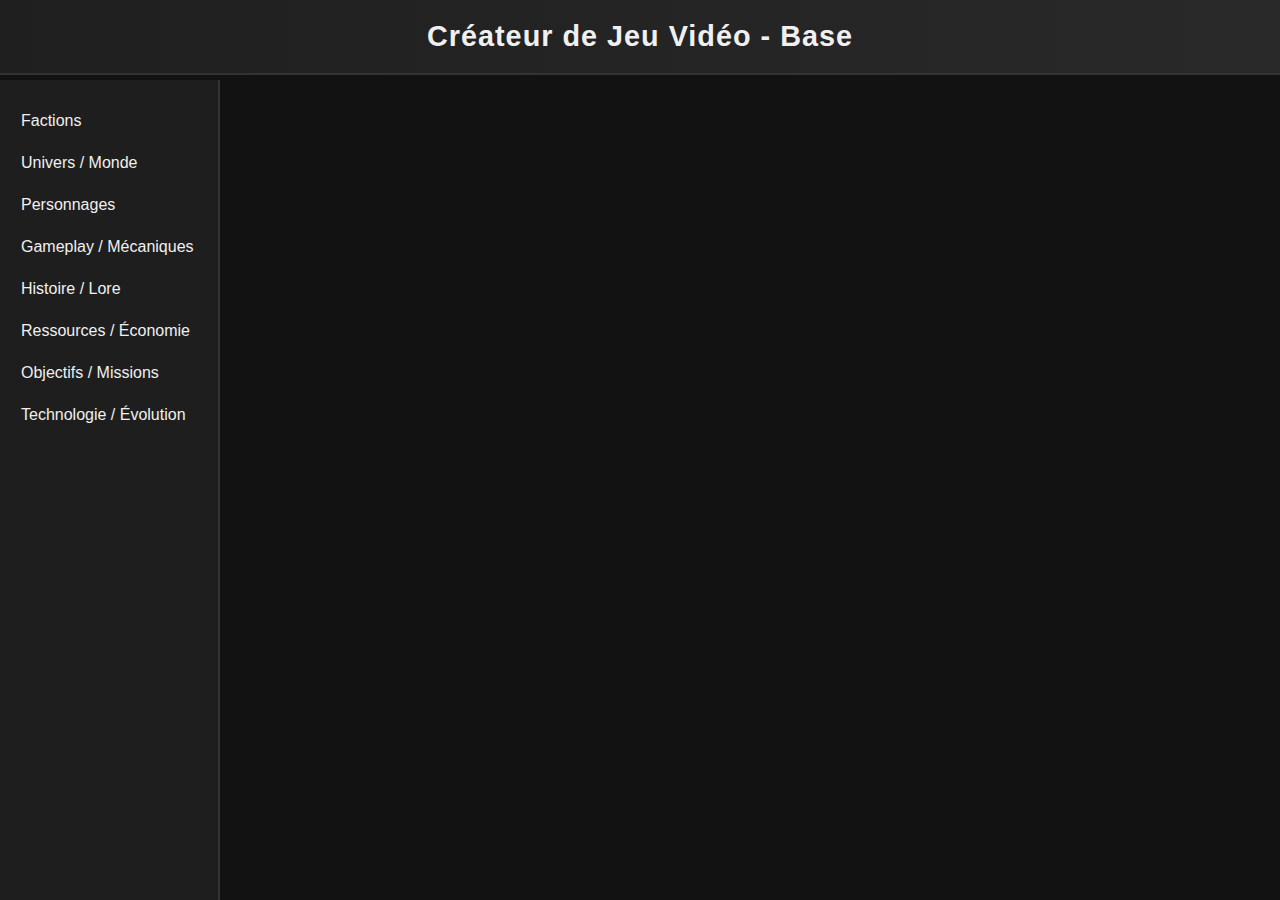
<file: Website/Backend/menu.html>
<!DOCTYPE html>
<html lang="fr">
<head>
  <meta charset="UTF-8">
  <meta name="viewport" content="width=device-width, initial-scale=1.0">
  <title>Base de Jeu Vidéo</title>
  <link rel="stylesheet" href="../Frontend/style.css">
</head>
<body>

<header>Créateur de Jeu Vidéo - Base</header>

<nav>
  <ul>
    <li onclick="showSection('factions')">Factions</li>
    <li onclick="showSection('univers')">Univers / Monde</li>
    <li onclick="showSection('personnages')">Personnages</li>
    <li onclick="showSection('gameplay')">Gameplay / Mécaniques</li>
    <li onclick="showSection('histoire')">Histoire / Lore</li>
    <li onclick="showSection('ressources')">Ressources / Économie</li>
    <li onclick="showSection('objectifs')">Objectifs / Missions</li>
    <li onclick="showSection('technologie')">Technologie / Évolution</li>
  </ul>
</nav>

<main>
  <section id="factions">
    <h2>Factions</h2>
    <label>Nom de la faction :</label>
    <input type="text" placeholder="Ex : Les Loutres de Nonna">
    <label>Description :</label>
    <textarea rows="4" placeholder="Décrire la faction, ses croyances, sa culture, son rôle..."></textarea>
    <label>Relations avec d'autres factions :</label>
    <textarea rows="3" placeholder="Alliances, ennemis, neutres..."></textarea>
  </section>

  <section id="univers">
    <h2>Univers / Monde</h2>
    <label>Nom du monde :</label>
    <input type="text" placeholder="Nom du monde">
    <label>Description générale :</label>
    <textarea rows="4" placeholder="Climat, paysage, histoire, mutations..."></textarea>
    <label>Événements marquants :</label>
    <textarea rows="3" placeholder="Catastrophes, guerres, renaissances..."></textarea>
  </section>

  <section id="personnages">
    <h2>Personnages</h2>
    <label>Nom du personnage principal :</label>
    <input type="text" placeholder="Ex : Nonna">
    <label>Description :</label>
    <textarea rows="4" placeholder="Personnalité, compétences, motivations..."></textarea>
    <label>Autres personnages clés :</label>
    <textarea rows="4" placeholder="Alliés, ennemis, mentors, etc."></textarea>
  </section>

  <section id="gameplay">
    <h2>Gameplay / Mécaniques</h2>
    <label>Type de gameplay :</label>
    <input type="text" placeholder="Ex : Gestion, Combat, Exploration">
    <label>Mécaniques principales :</label>
    <textarea rows="4" placeholder="Construction, combat, diplomatie, récolte..."></textarea>
    <label>Phases de jeu :</label>
    <textarea rows="3" placeholder="Ex : Exploration -> Combat -> Gestion de ressources"></textarea>
  </section>

  <section id="histoire">
    <h2>Histoire / Lore</h2>
    <label>Résumé :</label>
    <textarea rows="4" placeholder="Résumé global du scénario"></textarea>
    <label>Événements clés :</label>
    <textarea rows="4" placeholder="Chapitre 1, chapitre 2, climax..."></textarea>
    <label>Objectifs narratifs :</label>
    <textarea rows="3" placeholder="Que doit accomplir le joueur dans l'histoire ?"></textarea>
  </section>

  <section id="ressources">
    <h2>Ressources / Économie</h2>
    <label>Types de ressources :</label>
    <textarea rows="3" placeholder="Nourriture, énergie, matériaux, etc."></textarea>
    <label>Échanges et commerce :</label>
    <textarea rows="3" placeholder="Comment les factions échangent ou se battent pour les ressources"></textarea>
    <label>Gestion :</label>
    <textarea rows="3" placeholder="Production, consommation, stockage..."></textarea>
  </section>

  <section id="objectifs">
    <h2>Objectifs / Missions</h2>
    <label>Missions principales :</label>
    <textarea rows="4" placeholder="Liste des missions principales du jeu"></textarea>
    <label>Missions secondaires :</label>
    <textarea rows="3" placeholder="Quêtes annexes, challenges, exploration..."></textarea>
    <label>Système de progression :</label>
    <textarea rows="3" placeholder="Comment le joueur progresse, niveaux, compétences..."></textarea>
  </section>

  <section id="technologie">
    <h2>Technologie / Évolution</h2>
    <label>Niveaux technologiques :</label>
    <textarea rows="3" placeholder="De primitif à avancé, inventions, outils..."></textarea>
    <label>Impact sur le gameplay :</label>
    <textarea rows="3" placeholder="Comment les technologies changent le jeu"></textarea>
    <label>Évolution des factions :</label>
    <textarea rows="3" placeholder="Comment chaque faction évolue grâce à la technologie"></textarea>
  </section>
</main>

<script>
  function showSection(id) {
    const sections = document.querySelectorAll('section');
    sections.forEach(sec => sec.classList.remove('active'));
    document.getElementById(id).classList.add('active');
  }
</script>

</body>
</html>
</file>
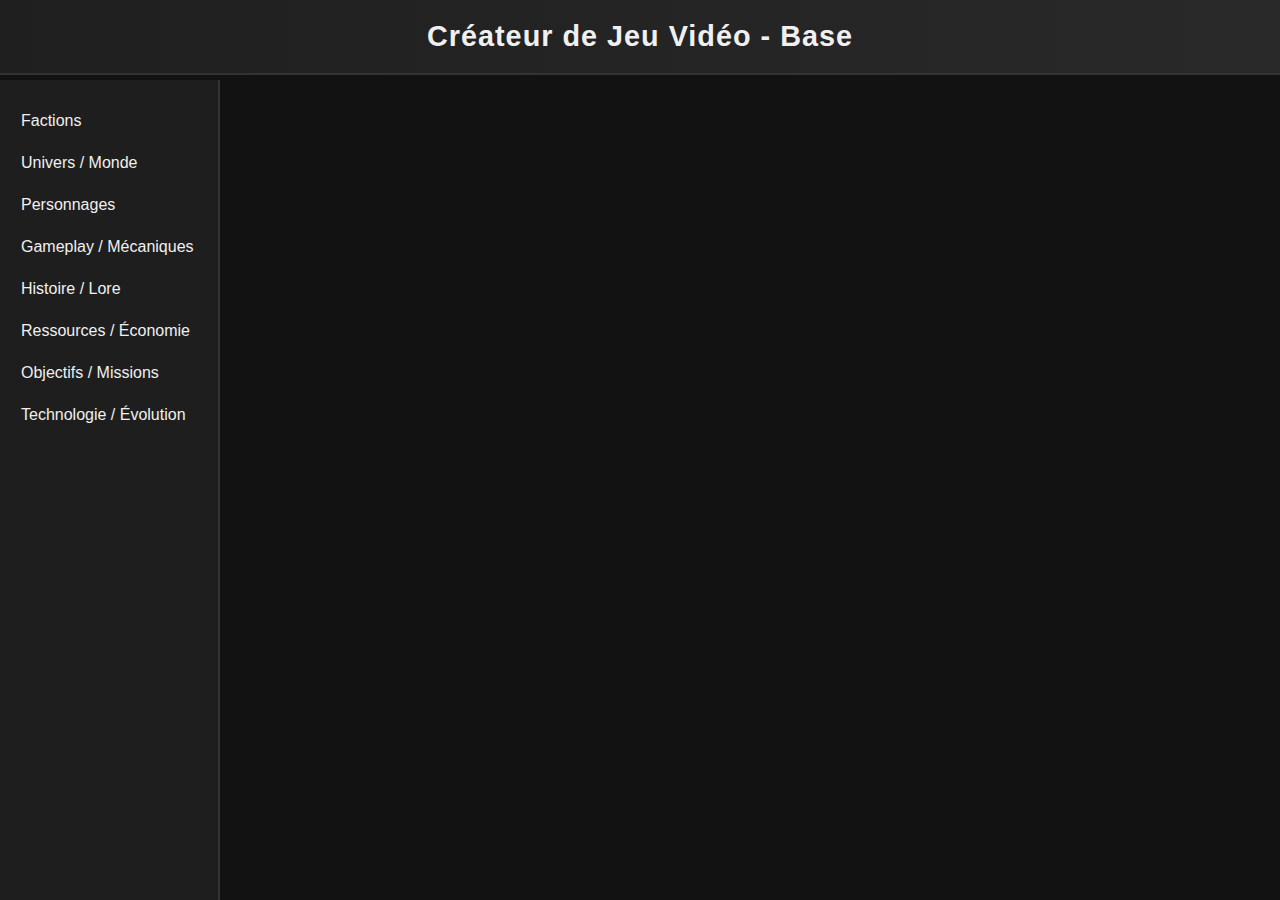
<file: Website/Frontend/menu.html>
<!DOCTYPE html>
<html lang="fr">
<head>
  <meta charset="UTF-8">
  <meta name="viewport" content="width=device-width, initial-scale=1.0">
  <title>Base de Jeu Vidéo</title>
  <link rel="stylesheet" href="../Frontend/style.css">
</head>
<body>

<header>Créateur de Jeu Vidéo - Base</header>

<nav>
  <ul>
    <li onclick="showSection('factions')">Factions</li>
    <li onclick="showSection('univers')">Univers / Monde</li>
    <li onclick="showSection('personnages')">Personnages</li>
    <li onclick="showSection('gameplay')">Gameplay / Mécaniques</li>
    <li onclick="showSection('histoire')">Histoire / Lore</li>
    <li onclick="showSection('ressources')">Ressources / Économie</li>
    <li onclick="showSection('objectifs')">Objectifs / Missions</li>
    <li onclick="showSection('technologie')">Technologie / Évolution</li>
  </ul>
</nav>

<main>
  <section id="factions">
    <h2>Factions</h2>
    </section>

  <section id="univers">
    <h2>Univers / Monde</h2>
  </section>

  <section id="personnages">
    <h2>Personnages</h2>
  </section>

  <section id="gameplay">
    <h2>Gameplay / Mécaniques</h2>
  </section>

  <section id="histoire">
    <h2>Histoire / Lore</h2>
   </section>

  <section id="ressources">
    <h2>Ressources / Économie</h2>
</section>

  <section id="objectifs">
    <h2>Objectifs / Missions</h2>
   </section>

  <section id="technologie">
    <h2>Technologie / Évolution</h2>
   </section>
</main>


<script>
const categories = {
  Faction: [
    "Rats",
    "Robots",
    "Tortue"
  ],
  Univers: [
    "Beginning"
  ],
  Gameplay: [
    "CityBuilder",
    "DungeonCrawler",
    "TurnBaseCombat"
  ],
  Histoire: [ ],
  Objectif: [ ],
  Ressource: [ ],
  Technologie: [ ]
};

function showSection(id) {
  const sections = document.querySelectorAll('section');
  sections.forEach(sec => sec.classList.remove('active'));
  document.getElementById(id).classList.add('active');

  let list = document.getElementById(id).querySelector('ul');
  if (!list) {
    list = document.createElement('ul');
    document.getElementById(id).appendChild(list);
  }
  list.innerHTML = '';

  let noms = [];
  let dossier = "";
  if (id === 'factions') { noms = categories.Faction; dossier = "Factions"; }
  if (id === 'univers') { noms = categories.Univers; dossier = "Univers"; }
  if (id === 'gameplay') { noms = categories.Gameplay; dossier = "Gameplay"; }
  if (id === 'histoire') { noms = categories.Histoire; dossier = "Histoire"; }
  if (id === 'objectifs') { noms = categories.Objectif; dossier = "Objectifs"; }
  if (id === 'ressources') { noms = categories.Ressource; dossier = "Ressources"; }
  if (id === 'technologie') { noms = categories.Technologie; dossier = "Technologie"; }

  noms.forEach(name => {
    const li = document.createElement('li');
    const a = document.createElement('a');
    a.textContent = name;
    a.href = dossier + '/' + name + '.html'; // lien vers ton fichier
    li.appendChild(a);
    list.appendChild(li);
  });
}
</script>

</body>
</html>
</file>
<file: Website/Frontend/style.css>
/* ---------- Reset ---------- */
* {
  box-sizing: border-box;
  margin: 0;
  padding: 0;
}

/* ---------- Général ---------- */
body {
  font-family: "Segoe UI", Arial, sans-serif;
  background-color: #121212;
  color: #f0f0f0;
  display: flex;
  min-height: 100vh;
}

/* ---------- Header ---------- */
header {
  position: fixed;
  top: 0;
  left: 0;
  right: 0;
  background: linear-gradient(90deg, #1f1f1f, #292929);
  padding: 20px;
  text-align: center;
  font-size: 1.8em;
  font-weight: bold;
  letter-spacing: 1px;
  z-index: 1000;
  border-bottom: 2px solid #333;
}

/* ---------- Navigation ---------- */
nav {
  margin-top: 80px; /* pour laisser la place du header */
  width: 220px;
  background-color: #1e1e1e;
  border-right: 2px solid #333;
  min-height: calc(100vh - 80px);
  padding-top: 20px;
  position: fixed;
  top: 0;
  left: 0;
  overflow-y: auto;
}

nav ul {
  list-style: none;
}

nav ul li {
  padding: 12px 18px;
  cursor: pointer;
  transition: background 0.3s, color 0.3s;
  border-left: 3px solid transparent;
}

nav ul li:hover {
  background-color: #2e2e2e;
  border-left: 3px solid #4CAF50;
  color: #4CAF50;
}

/* ---------- Main ---------- */
main {
  margin-left: 240px; /* largeur du menu */
  margin-top: 100px;
  padding: 20px;
  flex: 1;
}

/* ---------- Sections ---------- */
section {
  display: none;
  padding: 20px;
  background-color: #1c1c1c;
  border: 1px solid #333;
  border-radius: 8px;
  margin-bottom: 20px;
  box-shadow: 0 2px 6px rgba(0,0,0,0.5);
}

section.active {
  display: block;
  animation: fadeIn 0.4s ease-in-out;
}

section h2 {
  margin-bottom: 15px;
  color: #4CAF50;
}

/* ---------- Liens dynamiques ---------- */
section ul {
  list-style: none;
  padding-left: 0;
}

section ul li {
  margin: 8px 0;
}

section ul li a {
  text-decoration: none;
  color: #ddd;
  padding: 8px 12px;
  display: inline-block;
  border-radius: 5px;
  transition: background
}

.subtitle {
  font-size: 0.9em;
  color: #aaa;
  margin-bottom: 15px;
  font-style: italic;
}
</file>
